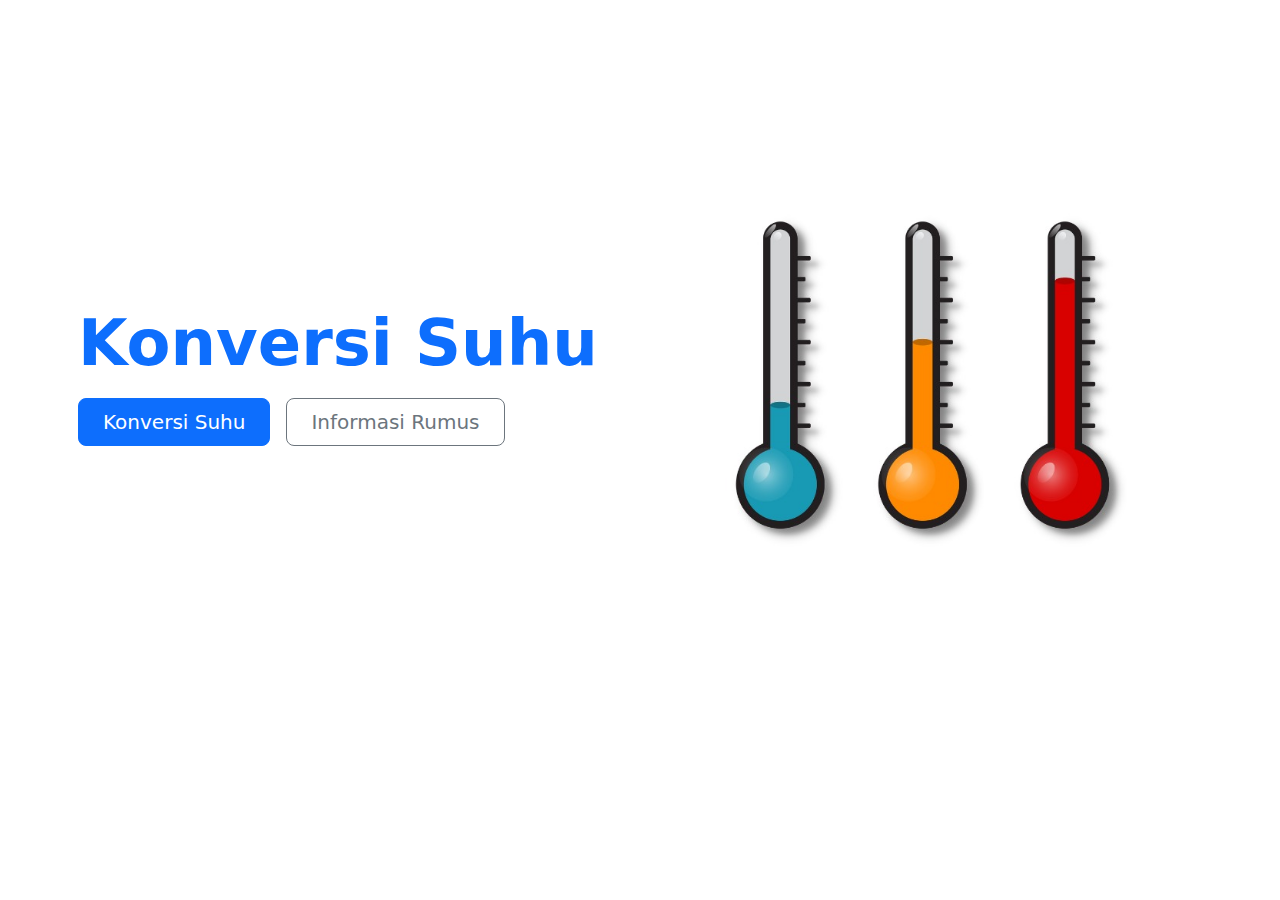
<file: index.html>
<!DOCTYPE html>
<html lang="en">
  <head>
    <meta charset="UTF-8" />
    <meta http-equiv="X-UA-Compatible" content="IE=edge" />
    <meta name="viewport" content="width=device-width, initial-scale=1.0" />
    <title>Konversi Suhu</title>
    <link
      rel="stylesheet"
      href="https://cdn.jsdelivr.net/npm/bootstrap@5.2.3/dist/css/bootstrap.min.css"
    />
  </head>
  <body>
    <div class="container col-xxl-8 px-2" style="margin-top: 15vh">
      <div class="row flex-lg-row-reverse align-items-center g-5 py-5">
        <div class="col-10 col-sm-8 col-lg-6">
          <img
            src="suhu.jpg"
            class="d-block mx-lg-auto img-fluid"
            alt="Termometer"
            width="700"
            height="500"
            loading="lazy"
          />
        </div>
        <div class="col-lg-6">
          <a href="index.php" class="text-decoration-none"
            ><h1 class="fw-bold lh-5 mb-3" style="font-size: 4rem">
              Konversi Suhu
            </h1></a
          >
          <!-- <ol>
                    <li>Aida Khalisatifa</li>
                    <li>Galih Ananda Dwisari</li>
                    <li>Ishlah Putri Ariyani</li>
                    <li>Nadzheeva Putri Azmee</li>
                    <li>Oktavina Afiyatin Sakinah</li>
                    <li>Sharizan</li>
                </ol> -->
          <div class="d-grid gap-2 d-md-flex justify-content-md-start">
            <a
              href="konversi_suhu.html"
              type="button"
              class="btn btn-primary btn-lg px-4 me-md-2"
              >Konversi Suhu</a
            >
            <a href="informasi_rumus_suhu.html" class="text-decoration-none"
              ><button
                type="button"
                class="btn btn-outline-secondary btn-lg px-4"
              >
                Informasi Rumus
              </button></a
            >
          </div>
        </div>
      </div>
    </div>

    <script src="https://cdn.jsdelivr.net/npm/bootstrap@5.2.3/dist/js/bootstrap.bundle.min.js"></script>
  </body>
</html>
</file>
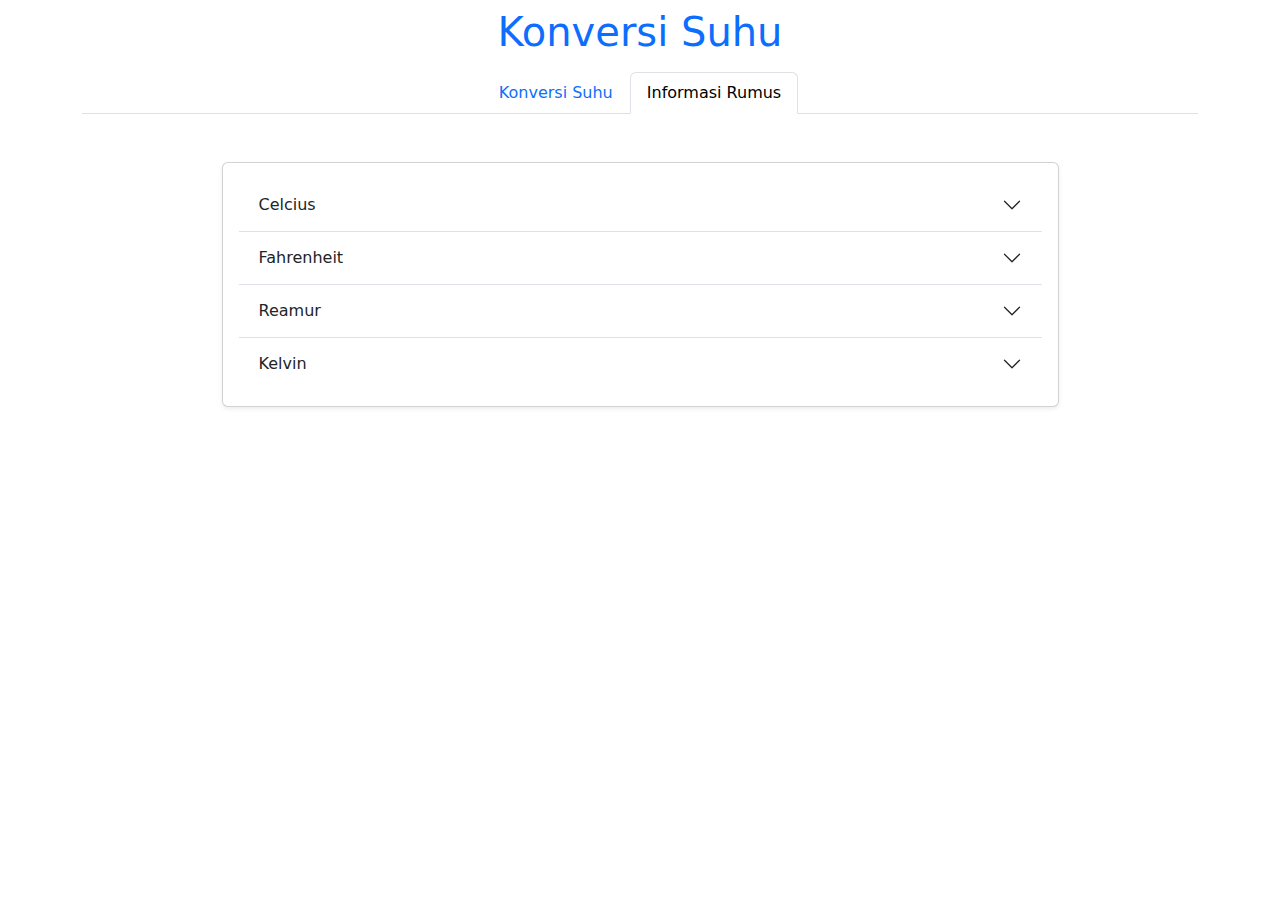
<file: informasi_rumus_suhu.html>
<!DOCTYPE html>
<html lang="en">
<head>
    <meta charset="UTF-8">
    <meta http-equiv="X-UA-Compatible" content="IE=edge">
    <meta name="viewport" content="width=device-width, initial-scale=1.0">
    <title>Informasi Rumus Konversi Suhu</title>
    <link rel="stylesheet" href="https://cdn.jsdelivr.net/npm/bootstrap@5.2.3/dist/css/bootstrap.min.css">
</head>
<body>
    <a href="index.html" class="text-decoration-none"><h1 class="h1 text-center text-primary mt-2">Konversi Suhu</h1></a>
    <div class="container mt-3">
        <ul class="nav nav-tabs justify-content-center">
            <li class="nav-item">
                <a class="nav-link" href="konversi_suhu.html">Konversi Suhu</a>
            </li>
            <li class="nav-item">
                <a class="nav-link active" aria-current="page" href="informasi_rumus_suhu.html">Informasi Rumus</a>
        </ul>
    </div>
    <div class="container">
        <div class="w-75 m-auto">
            <div class="card mt-5 shadow-sm">
                <div class="card-body">
                    <div class="accordion accordion-flush" id="accordionFlushExample">
                        <div class="accordion-item">
                            <h2 class="accordion-header" id="flush-headingOne">
                            <button class="accordion-button collapsed" type="button" data-bs-toggle="collapse" data-bs-target="#flush-collapseOne" aria-expanded="false" aria-controls="flush-collapseOne">
                                Celcius
                            </button>
                            </h2>
                            <div id="flush-collapseOne" class="accordion-collapse collapse" aria-labelledby="flush-headingOne">
                                <div class="accordion-body">
                                    <ol>
                                        <li>Rumus konversi suhu Celcius ke Fahrenheit: <br> °F = (9/5) °C + 32</li>
                                        <li>Rumus konversi suhu Celcius ke Kelvin: <br> K = °C + 273</li>
                                        <li>Rumus konversi suhu Celcius ke Reamur: <br> °R = (4/5) °C</li>
                                    </ol>
                                </div>
                            </div>
                        </div>
                        <div class="accordion-item">
                            <h2 class="accordion-header" id="flush-headingTwo">
                            <button class="accordion-button collapsed" type="button" data-bs-toggle="collapse" data-bs-target="#flush-collapseTwo" aria-expanded="false" aria-controls="flush-collapseTwo">
                                Fahrenheit
                            </button>
                            </h2>
                            <div id="flush-collapseTwo" class="accordion-collapse collapse" aria-labelledby="flush-headingTwo">
                                <div class="accordion-body">
                                    <ol>
                                        <li>Rumus konversi suhu dari Fahrenheit ke Celcius: <br> °C = (°F - 32) 5/9</li>
                                        <li>Rumus konversi suhu dari Fahrenheit ke Kelvin: <br> K = 5/9 (°F - 32) + 273</li>
                                        <li>Rumus konversi suhu dari Fahrenheit ke Reamur: <br> °R = 4/9 (°F - 32)</li>
                                    </ol>
                                </div>
                            </div>
                        </div>
                        <div class="accordion-item">
                            <h2 class="accordion-header" id="flush-headingThree">
                            <button class="accordion-button collapsed" type="button" data-bs-toggle="collapse" data-bs-target="#flush-collapseThree" aria-expanded="false" aria-controls="flush-collapseThree">
                                Reamur
                            </button>
                            </h2>
                            <div id="flush-collapseThree" class="accordion-collapse collapse" aria-labelledby="flush-headingThree">
                                <div class="accordion-body">
                                    <ol>
                                        <li>Rumus konversi suhu dari Reamur ke Celcius: <br> °C = (5/4) °R </li>
                                        <li>Rumus konversi suhu dari Reamur ke Fahrenheit: <br> °F = (9/4) °R + 32 </li>
                                        <li>Rumus konversi suhu dari Reamur ke Kelvin: <br> K = (5 / 4) °R + 273 </li>
                                    </ol>
                                </div>
                            </div>
                        </div>
                        <div class="accordion-item">
                            <h2 class="accordion-header" id="flush-headingFour">
                            <button class="accordion-button collapsed" type="button" data-bs-toggle="collapse" data-bs-target="#flush-collapseFour" aria-expanded="false" aria-controls="flush-collapseThree">
                                Kelvin
                            </button>
                            </h2>
                            <div id="flush-collapseFour" class="accordion-collapse collapse" aria-labelledby="flush-headingFour">
                                <div class="accordion-body">
                                    <ol>
                                        <li>Rumus konversi suhu dari Kelvin ke Celcius: <br> °C = K - 273 </li>
                                        <li>Rumus konversi suhu dari Kelvin ke Reamur: <br> °R = 4/5 (K-273)</li>
                                        <li>Rumus konversi suhu dari Kelvin ke Fahrenheit: <br> °F = 9/5 (K-273) + 32</li>
                                    </ol>
                                </div>
                            </div>
                        </div>
                    </div>
                </div>
            </div>
        </div>
    </div>
    <script src="https://cdn.jsdelivr.net/npm/bootstrap@5.2.3/dist/js/bootstrap.bundle.min.js"></script>
</body>
</html>
</file>
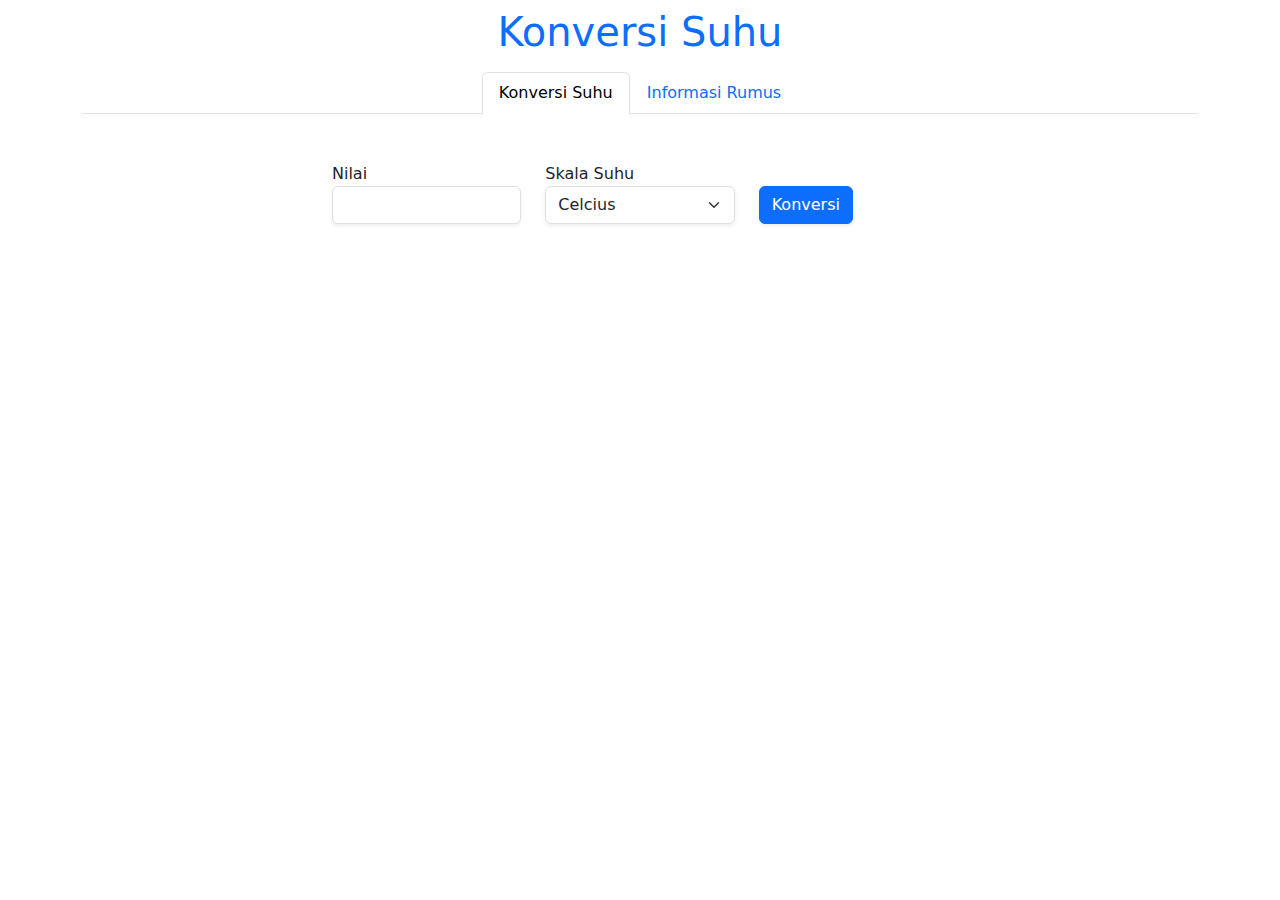
<file: konversi_suhu.html>
<!DOCTYPE html>
<html lang="en">
  <head>
    <meta charset="UTF-8" />
    <meta http-equiv="X-UA-Compatible" content="IE=edge" />
    <meta name="viewport" content="width=device-width, initial-scale=1.0" />
    <title>Hitung Konversi Suhu</title>
    <link
      rel="stylesheet"
      href="https://cdn.jsdelivr.net/npm/bootstrap@5.2.3/dist/css/bootstrap.min.css"
    />
  </head>
  <body>
    <a href="index.html" class="text-decoration-none"
      ><h1 class="h1 text-center text-primary mt-2">Konversi Suhu</h1></a
    >
    <div class="container mt-3">
      <ul class="nav nav-tabs justify-content-center">
        <li class="nav-item">
          <a
            class="nav-link active"
            aria-current="page"
            href="konversi_suhu.html"
            >Konversi Suhu</a
          >
        </li>
        <li class="nav-item">
          <a class="nav-link" href="informasi_rumus_suhu.html"
            >Informasi Rumus</a
          >
        </li>
      </ul>
    </div>
    <div>
      <div class="row w-50 mx-auto mt-5">
        <div class="col">
          <label for="nilaiAwal">Nilai</label>
          <input
            type="number"
            class="form-control shadow-sm"
            name="nilaiAwal"
            id="nilaiAwal"
          />
        </div>
        <div class="col">
          <label class="text-start" for="skala">Skala Suhu</label>
          <select
            id="skala"
            class="form-select shadow-sm"
            aria-label="Default select example"
            name="skala"
          >
            <option value="celcius">Celcius</option>
            <option value="fahrenheit">Fahrenheit</option>
            <option value="reamur">Reamur</option>
            <option value="kelvin">Kelvin</option>
          </select>
        </div>
        <div class="col justify-self-center align-self-end">
          <button id="btn-konversi" class="btn btn-primary shadow-sm">
            Konversi
          </button>
        </div>
      </div>
    </div>
    <div class="w-50 mx-auto mt-5" id="result"></div>

    <script src="./script.js"></script>
    <script src="https://cdn.jsdelivr.net/npm/bootstrap@5.2.3/dist/js/bootstrap.bundle.min.js" />
  </body>
</html>
</file>
